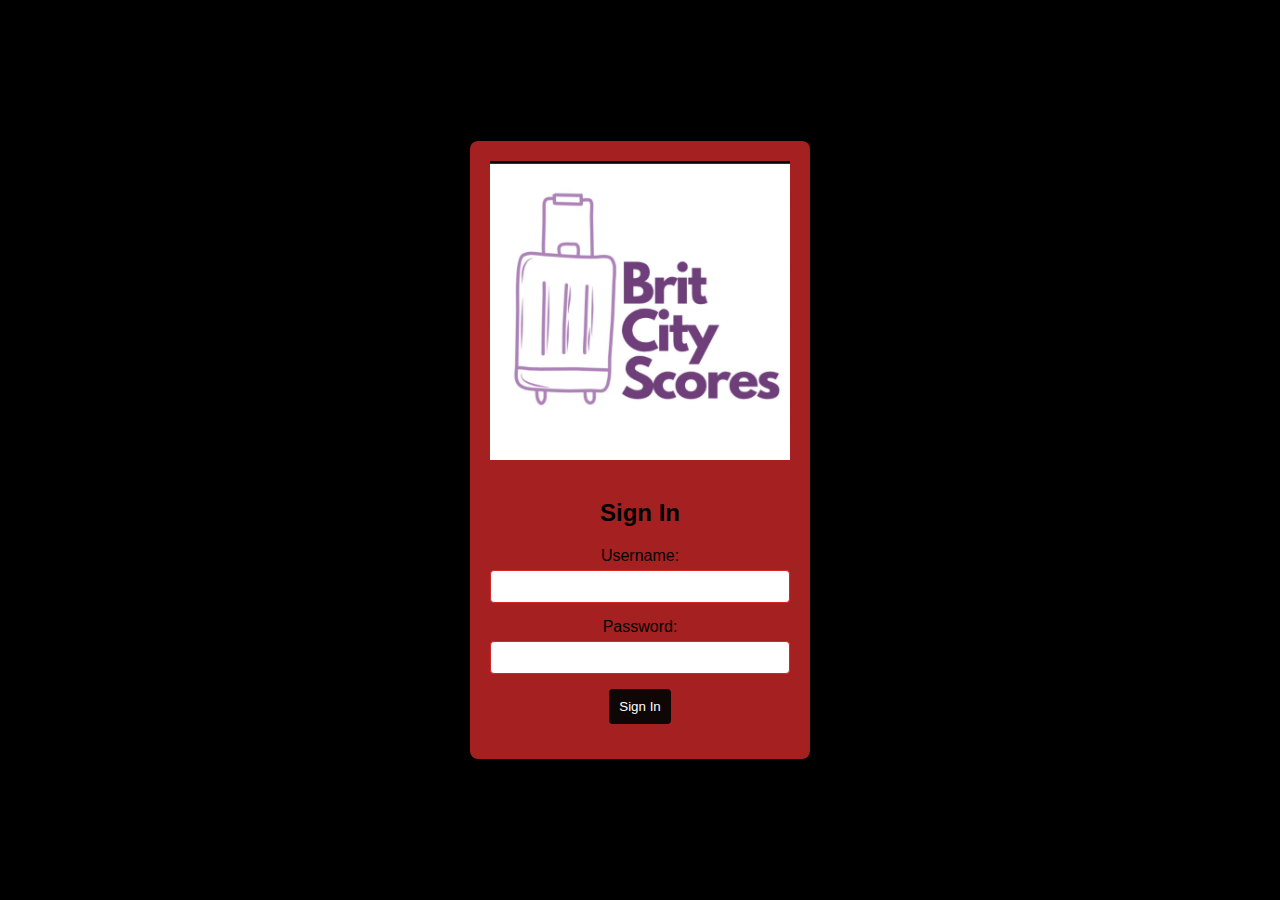
<file: index2.html>
<!DOCTYPE html>
<html lang="en">
<head>
    <meta charset="UTF-8">
    <meta name="viewport" content="width=device-width, initial-scale=1.0">
    <title>Sign In</title>
    <style>
        body {
            font-family: Arial, sans-serif;
            margin: 0;
            padding: 0;
            display: flex;
            align-items: center;
            justify-content: center;
            height: 100vh;
            background-color: #000000; /* Brown background color */
        }

        .sign-in-container {
            background-color: rgba(206, 41, 41, 0.8);
            padding: 20px;
            border-radius: 8px;
            box-shadow: 0 0 10px rgba(0, 0, 0, 0.1);
            width: 300px;
            text-align: center;
        }

        .form-group {
            margin-bottom: 15px;
        }

        .form-group label {
            display: block;
            margin-bottom: 5px;
        }

        .form-group input {
            width: 100%;
            padding: 8px;
            box-sizing: border-box;
            border: 1px solid #d12828;
            border-radius: 4px;
        }

        .form-group button {
            background-color: #0f0606;
            color: #fff;
            padding: 10px;
            border: none;
            border-radius: 4px;
            cursor: pointer;
        }

        .logo-img {
            max-width: 100%;
            height: auto;
            margin-bottom: 15px;
        }
    </style>
</head>
<body>
    <div class="sign-in-container">
        <img class="logo-img" src="./brits.jpeg" alt="Company Logo">
        <h2>Sign In</h2>
        <form action="#" method="post">
            <div class="form-group">
                <label for="username">Username:</label>
                <input type="text" id="username" name="username" required>
            </div>
            <div class="form-group">
                <label for="password">Password:</label>
                <input type="password" id="password" name="password" required>
            </div>
            <div class="form-group">
                <button type="submit">Sign In</button>
            </div>
        </form>
    </div>
</body>
</html>
</file>
